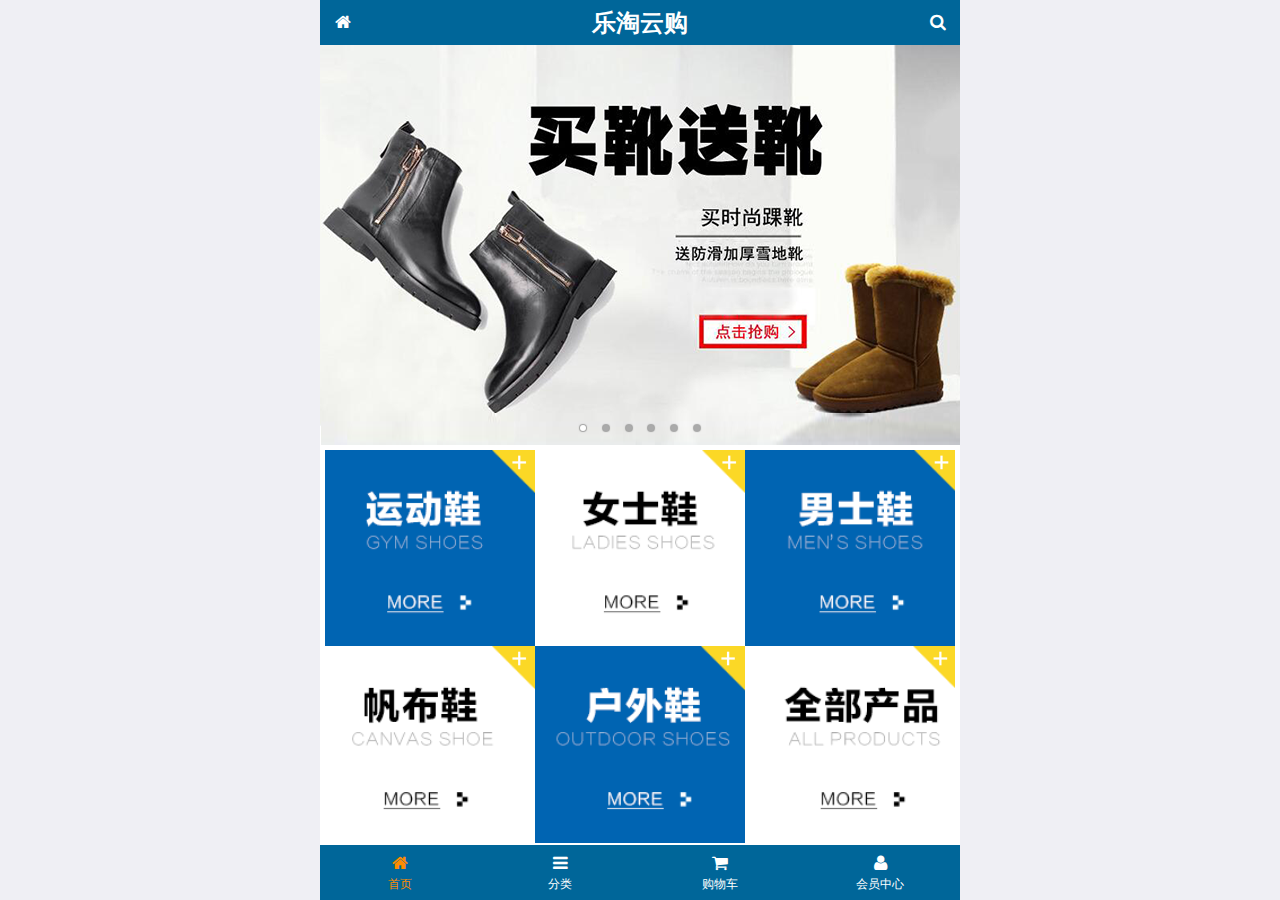
<file: public/front/index.html>
<!DOCTYPE html>
<html lang="en">
<head>
  <meta charset="UTF-8">
  <meta name="viewport"
        content="width=device-width, user-scalable=no, initial-scale=1.0, maximum-scale=1.0, minimum-scale=1.0">
  <title>乐淘云购</title>
  <link rel="stylesheet" href="./lib/mui/css/mui.min.css">
  <link rel="stylesheet" href="./lib/fa/css/font-awesome.min.css">
  <link rel="stylesheet" href="./css/common.css">
  <link rel="stylesheet" href="./css/index.css">
</head>
<body>
<div class="lt_container">
  
  <!--乐淘首页头部-->
  <div class="lt_header">
    <a href="#" class="icon_home"><span class="fa fa-home"></span></a>
    <h3>乐淘云购</h3>
    <a href="search.html" class="icon_search"><span class="fa fa-search"></span></a>
  </div>
  <!--乐淘首页内容-->
  
  
  <div class="lt_content">
    <div class="mui-scroll-wrapper">
      <div class="mui-scroll">
        <!--轮播图-->
        <div class="lt_banner">
          <div id="slider" class="mui-slider">
            <div class="mui-slider-group mui-slider-loop">
              <div class="mui-slider-item mui-slider-item-duplicate">
                <a href="#"><img src="./images/banner6.png"></a>
              </div>
              <div class="mui-slider-item mui-slider-item-duplicate">
                <a href="#"><img src="./images/banner1.png"></a>
              </div>
              <div class="mui-slider-item mui-slider-item-duplicate">
                <a href="#"><img src="./images/banner2.png"></a>
              </div>
              <div class="mui-slider-item mui-slider-item-duplicate">
                <a href="#"><img src="./images/banner3.png"></a>
              </div>
              <div class="mui-slider-item mui-slider-item-duplicate">
                <a href="#"><img src="./images/banner4.png"></a>
              </div>
              <div class="mui-slider-item mui-slider-item-duplicate">
                <a href="#"><img src="./images/banner5.png"></a>
              </div>
              <div class="mui-slider-item mui-slider-item-duplicate">
                <a href="#"><img src="./images/banner6.png"></a>
              </div>
              <div class="mui-slider-item mui-slider-item-duplicate">
                <a href="#"><img src="./images/banner1.png"></a>
              </div>
            </div>
            <div class="mui-slider-indicator">
              <div class="mui-indicator mui-active"></div>
              <div class="mui-indicator"></div>
              <div class="mui-indicator"></div>
              <div class="mui-indicator"></div>
              <div class="mui-indicator"></div>
              <div class="mui-indicator"></div>
            
            </div>
          </div>
        </div>
        
        <!--乐淘nav-->
        <div class="lt_category">
          <ul class="mui-clearfix">
            <li>
              <a href="#"><img src="./images/nav1.png" alt=""></a>
            </li>
            <li>
              <a href="#"><img src="./images/nav2.png" alt=""></a>
            </li>
            <li>
              <a href="#"><img src="./images/nav3.png" alt=""></a>
            </li>
            <li>
              <a href="#"><img src="./images/nav4.png" alt=""></a>
            </li>
            <li>
              <a href="#"><img src="./images/nav5.png" alt=""></a>
            </li>
            <li>
              <a href="#"><img src="./images/nav6.png" alt=""></a>
            </li>
          </ul>
        </div>
        
        <!--乐淘product-->
        
        <div class="lt_product mui-clearfix">
          <a href="#">
            <img src="./images/product.jpg" alt="">
            <p class="mui-ellipsis-2">adidas阿迪达斯 男式 场下休闲篮球鞋S83700场下休闲篮球鞋S83700 </p>
            <p>
              <span>560</span>
              <span>580</span>
            </p>
            <button class="mui-btn-blue">立即购买</button>
          </a>
          <a href="#">
            <img src="./images/product.jpg" alt="">
            <p class="mui-ellipsis-2">adidas阿迪达斯 男式 场下休闲篮球鞋S83700场下休闲篮球鞋S83700 </p>
            <p>
              <span>560</span>
              <span>580</span>
            </p>
            <button class="mui-btn-blue">立即购买</button>
          </a>
          <a href="#">
            <img src="./images/product.jpg" alt="">
            <p class="mui-ellipsis-2">adidas阿迪达斯 男式 场下休闲篮球鞋S83700场下休闲篮球鞋S83700 </p>
            <p>
              <span>560</span>
              <span>580</span>
            </p>
            <button class="mui-btn-blue">立即购买</button>
          </a>
          <a href="#">
            <img src="./images/product.jpg" alt="">
            <p class="mui-ellipsis-2">adidas阿迪达斯 男式 场下休闲篮球鞋S83700场下休闲篮球鞋S83700 </p>
            <p>
              <span>560</span>
              <span>580</span>
            </p>
            <button class="mui-btn-blue">立即购买</button>
          </a>
      
        </div>
      </div>
    </div>
  
  
  </div>
  
  
  <!--底部部分-->
  <div class="lt_footer">
    <ul class="mui-clearfix">
      <li class="now"><a href="index.html"><span class="fa fa-home"></span>
        <p>首页</p></a></li>
      <li><a href="category.html"><span class="fa fa fa-bars"></span>
        <p>分类</p></a></li>
      <li><a href="cart.html"><span class="fa fa fa-shopping-cart"></span>
        <p>购物车</p></a></li>
      <li><a href="user.html"><span class="fa fa fa-user"></span>
        <p>会员中心</p></a></li>
    </ul>
  </div>
</div>
<script src="./lib/zepto/zepto.min.js"></script>
<script src="./lib/mui/js/mui.min.js"></script>
<script src="./js/index.js"></script>
</body>
</html>
</file>
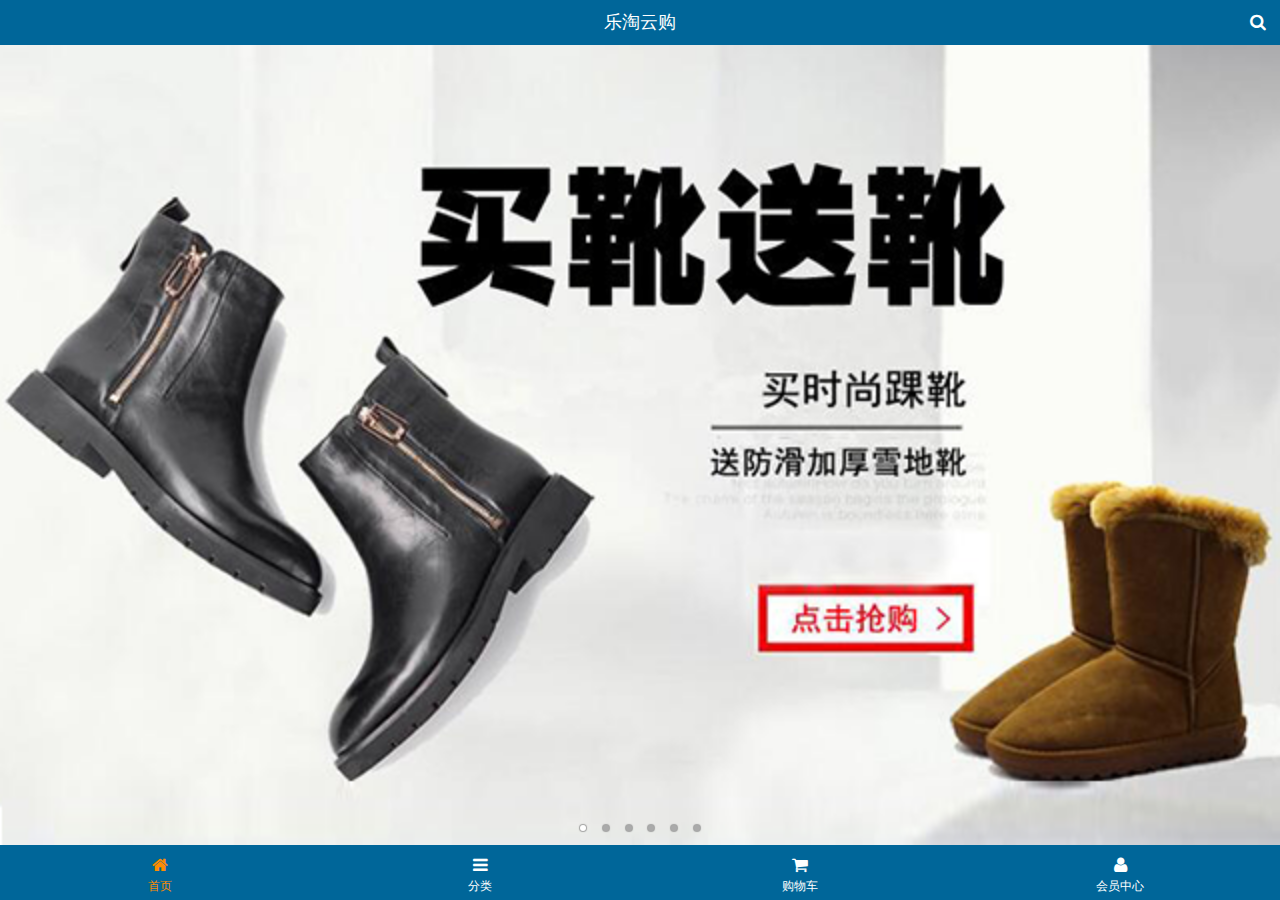
<file: public/mobile/index.html>
<!DOCTYPE html>
<html>
<head lang="en">
    <meta charset="UTF-8">
    <meta name="viewport" content="width=device-width,initial-scale=1.0,user-scalable=0"/>
    <title>乐淘首页</title>
    <link type="image/x-icon" rel="shortcut icon" href="images/favicon.ico">
    <link rel="stylesheet" href="assets/mui/css/mui.css"/>
    <link rel="stylesheet" href="assets/fa/css/font-awesome.min.css"/>
    <link rel="stylesheet" href="css/common.css"/>
    <link rel="stylesheet" href="css/index.css"/>
</head>
<body>
    <div class="lt_container">
        <header class="lt_topBar">
            <h3>乐淘云购</h3>
            <a class="btn_right" href="search.html"><span class="fa fa-search"></span></a>
        </header>
        <div class="lt_content">
            <div class="lt_wrapper">
                <div class="mui-scroll-wrapper">
                    <div class="mui-scroll">
                        <!--轮播图-->
                        <div class="mui-slider">
                            <div class="mui-slider-group mui-slider-loop">
                                <div class="mui-slider-item mui-slider-item-duplicate"><a href="#"><img src="images/banner6.png" /></a></div>
                                <div class="mui-slider-item mui-active"><a href="#"><img src="images/banner1.png" /></a></div>
                                <div class="mui-slider-item"><a href="#"><img src="images/banner2.png" /></a></div>
                                <div class="mui-slider-item"><a href="#"><img src="images/banner3.png" /></a></div>
                                <div class="mui-slider-item"><a href="#"><img src="images/banner4.png" /></a></div>
                                <div class="mui-slider-item"><a href="#"><img src="images/banner5.png" /></a></div>
                                <div class="mui-slider-item"><a href="#"><img src="images/banner6.png" /></a></div>
                                <div class="mui-slider-item mui-slider-item-duplicate"><a href="#"><img src="images/banner1.png" /></a></div>
                            </div>
                            <div class="mui-slider-indicator">
                                <div class="mui-indicator mui-active"></div>
                                <div class="mui-indicator"></div>
                                <div class="mui-indicator"></div>
                                <div class="mui-indicator"></div>
                                <div class="mui-indicator"></div>
                                <div class="mui-indicator"></div>
                            </div>
                        </div>
                        <!--导航栏-->
                        <nav class="lt_nav">
                            <a href="#"><img src="images/nav1.png" alt=""/></a>
                            <a href="#"><img src="images/nav2.png" alt=""/></a>
                            <a href="#"><img src="images/nav3.png" alt=""/></a>
                            <a href="#"><img src="images/nav4.png" alt=""/></a>
                            <a href="#"><img src="images/nav5.png" alt=""/></a>
                            <a href="#"><img src="images/nav6.png" alt=""/></a>
                        </nav>
                        <!--商品区块-->
                        <div class="lt_product">
                            <a class="item" href="#">
                                <img src="images/product.jpg" alt=""/>
                                <span class="mui-ellipsis-2 mui-text-left">adidas阿迪达斯 男式 场下休闲篮球鞋S83700 </span>
                                <p><span>&yen;560.00</span> <span>&yen;560.00</span></p>
                                <button class="mui-btn-blue">立即购买</button>
                            </a>
                            <a class="item" href="#">
                                <img src="images/product.jpg" alt=""/>
                                <span class="mui-ellipsis-2 mui-text-left">adidas阿迪达斯 男式 场下休闲篮球鞋S83700 </span>
                                <p><span>&yen;560.00</span> <span>&yen;560.00</span></p>
                                <button class="mui-btn-blue">立即购买</button>
                            </a>
                            <a class="item" href="#">
                                <img src="images/product.jpg" alt=""/>
                                <span class="mui-ellipsis-2 mui-text-left">adidas阿迪达斯 男式 场下休闲篮球鞋S83700 </span>
                                <p><span>&yen;560.00</span> <span>&yen;560.00</span></p>
                                <button class="mui-btn-blue">立即购买</button>
                            </a>
                            <a class="item" href="#">
                                <img src="images/product.jpg" alt=""/>
                                <span class="mui-ellipsis-2 mui-text-left">adidas阿迪达斯 男式 场下休闲篮球鞋S83700 </span>
                                <p><span>&yen;560.00</span> <span>&yen;560.00</span></p>
                                <button class="mui-btn-blue">立即购买</button>
                            </a>
                        </div>
                    </div>
                </div>
            </div>
        </div>
        <footer class="lt_tabBar">
            <ul>
                <li class="now"><a href="index.html"><span class="fa fa-home"></span><p>首页</p></a></li>
                <li><a href="category.html"><span class="fa fa-bars"></span><p>分类</p></a></li>
                <li><a href="cart.html"><span class="fa fa-shopping-cart"></span><p>购物车</p></a></li>
                <li><a href="user/index.html"><span class="fa fa-user"></span><p>会员中心</p></a></li>
            </ul>
        </footer>
    </div>
<script src="assets/mui/js/mui.js"></script>
<script src="js/common.js"></script>
<script src="js/index.js"></script>
</body>
</html>
</file>
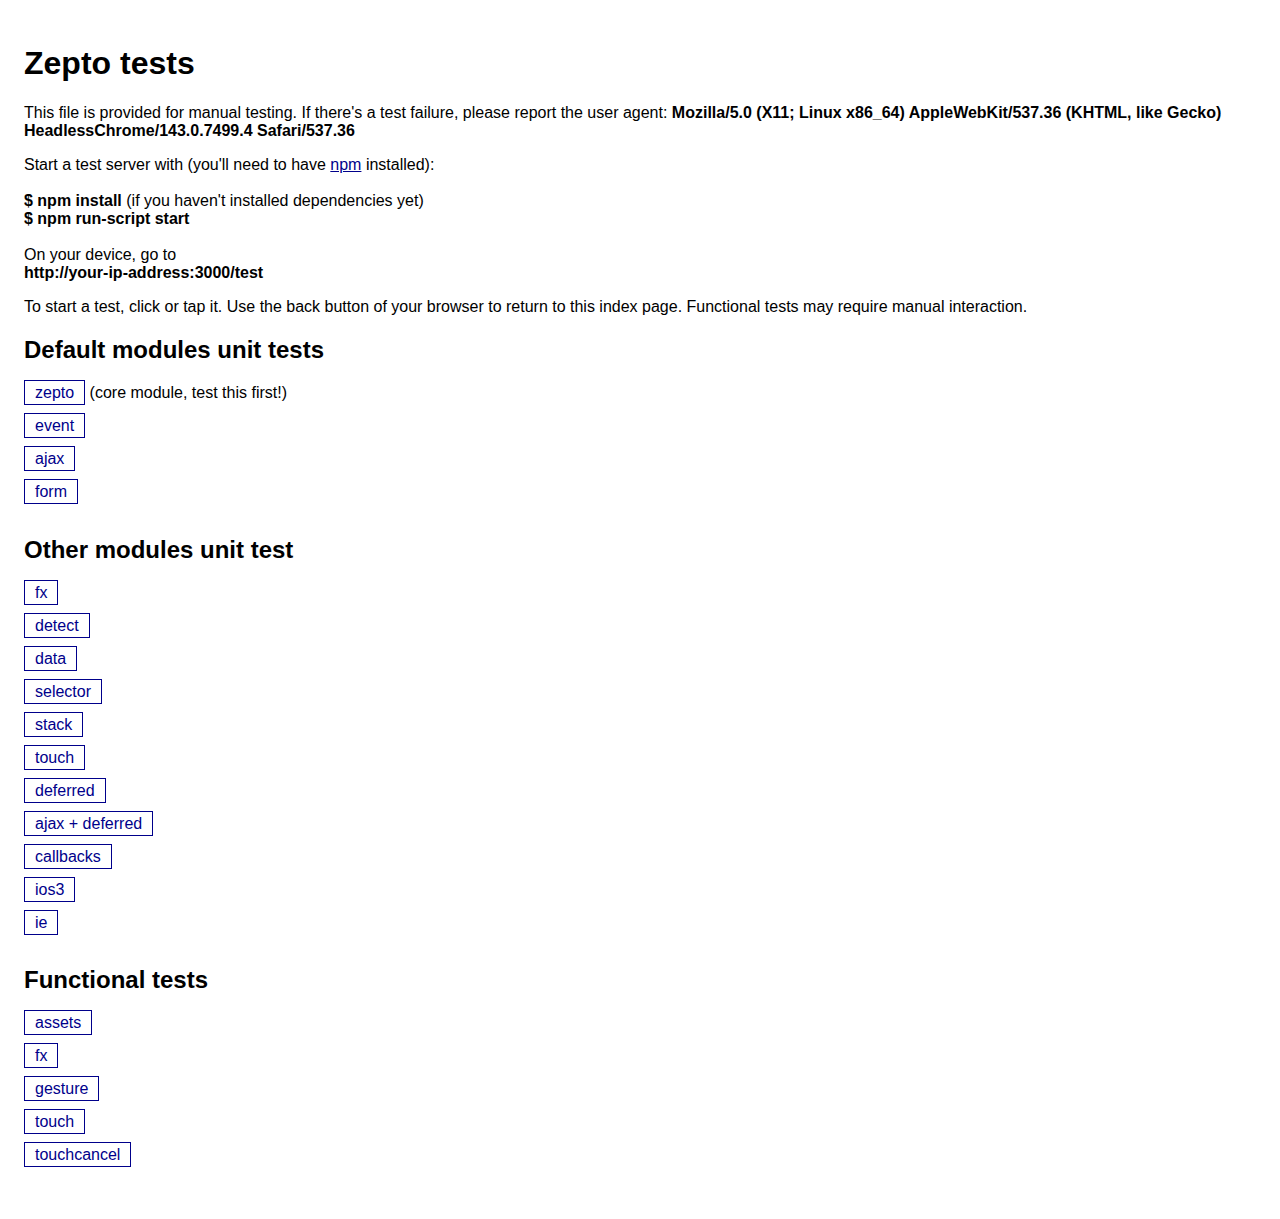
<file: public/back/lib/zepto-master/test/index.html>
<!DOCTYPE html>
<html>
<head>
  <meta charset="utf-8">
  <meta name="viewport" content="initial-scale=1.0, maximum-scale=1.0, user-scalable=0">
  <link rel="stylesheet" href="test.css">
  <title>Zepto tests</title>
</head>
<body>
  <h1>Zepto tests</h1>
  <p>
    This file is provided for manual testing. If there's a test failure,
    please report the user agent:
    <b><script>document.write(navigator.userAgent)</script></b>
  </p>
  <p>
    Start a test server with (you'll need to have <a href="https://npmjs.org">npm</a> installed):<br>
    <br>
    <b>$ npm install</b> (if you haven't installed dependencies yet)<br>
    <b>$ npm run-script start</b>
    <br><br>
    On your device, go to<br>
    <b>http://your-ip-address:3000/test</b>
  </p>
  <p>
    To start a test, click or tap it. Use the back button of
    your browser to return to this index page.
    Functional tests may require manual interaction.
  </p>

  <h2>Default modules unit tests</h2>
  <ul>
    <li><a href="zepto.html">zepto</a> (core module, test this first!)</li>
    <li><a href="event.html">event</a></li>
    <li><a href="ajax.html">ajax</a></li>
    <li><a href="form.html">form</a></li>
  </ul>

  <h2>Other modules unit test</h2>
  <ul>
    <li><a href="fx.html">fx</a></li>
    <li><a href="detect.html">detect</a></li>
    <li><a href="data.html">data</a></li>
    <li><a href="selector.html">selector</a></li>
    <li><a href="stack.html">stack</a></li>
    <li><a href="touch.html">touch</a></li>
    <li><a href="deferred.html">deferred</a></li>
    <li><a href="ajax_deferred.html">ajax + deferred</a></li>
    <li><a href="callbacks.html">callbacks</a></li>
    <li><a href="ios3.html">ios3</a></li>
    <li><a href="ie.html">ie</a></li>
  </ul>

  <h2>Functional tests</h2>
  <ul>
    <li><a href="functional/assets.html">assets</a></li>
    <li><a href="functional/fx.html">fx</a></li>
    <li><a href="functional/gesture.html">gesture</a></li>
    <li><a href="functional/touch.html">touch</a></li>
    <li><a href="functional/touchcancel.html">touchcancel</a></li>
  </ul>

  <script>
    // avoid caching
    (function(){
      [].slice.apply(document.getElementsByTagName('a')).forEach(function(link){
        link.href += '?' + (+new Date)
      })
    })()
  </script>
</body>
</file>
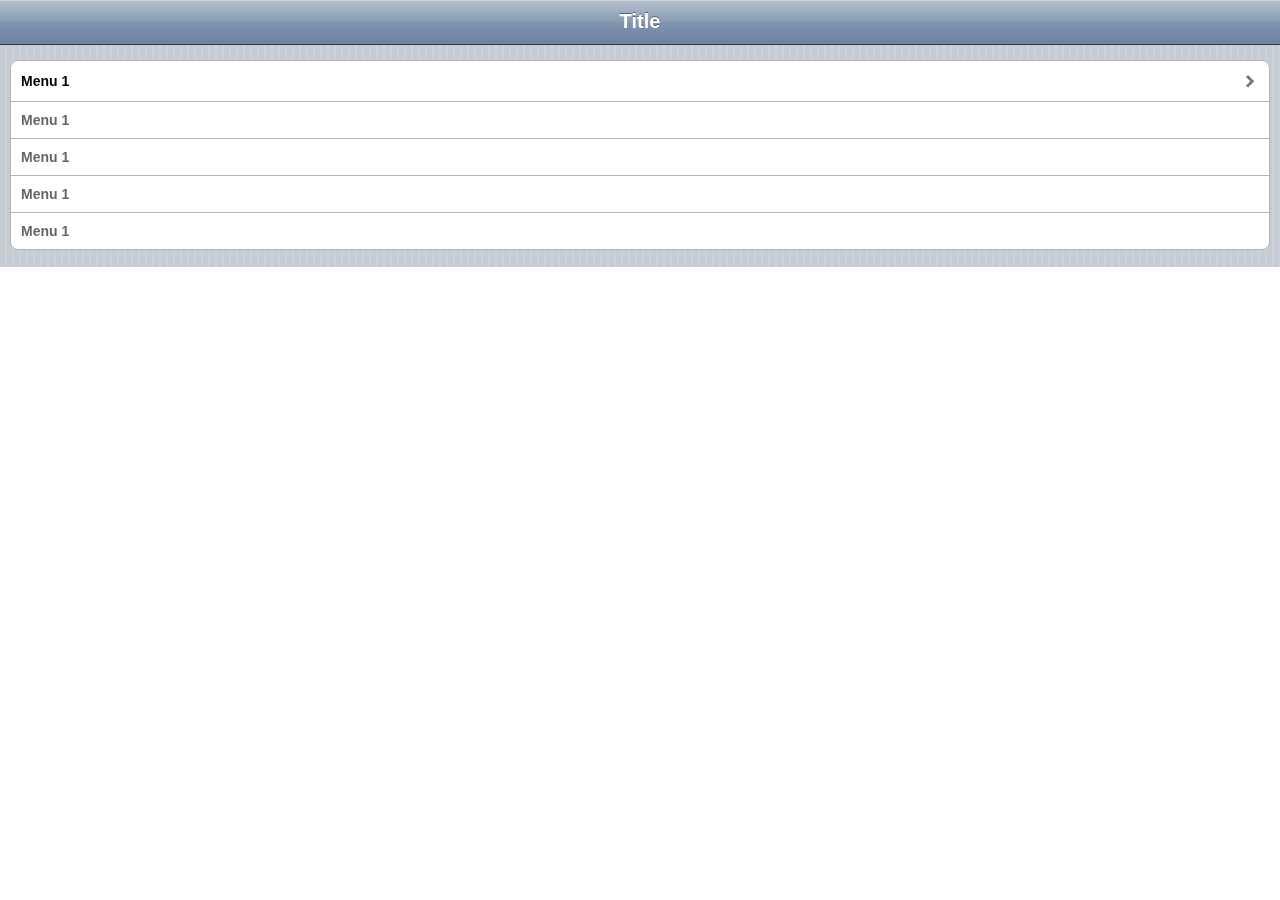
<file: public/back/lib/zepto-master/examples/iphone/index.html>
<!DOCTYPE html>
<html>
    <head>
      <title>iPhone.Zepto</title>
      <link href="iphone.css" media="screen" rel="stylesheet" type="text/css" />
      <meta name="viewport" content="width=device-width, initial-scale=1.0, maximum-scale=1.0, user-scalable=0"/>
      <meta name="apple-mobile-web-app-capable" content="yes" />
      <meta name="format-detection" content="telephone=no" />
    </head>
    <body>
      <section id="menu">
        <div class="toolbar">
          <h1>Title</h1>
        </div>
        <ul class="menu">
          <li class="arrow"><a href="#menu_1">Menu 1</a></li>
          <li>Menu 1</li>
          <li>Menu 1</li>
          <li>Menu 1</li>
          <li>Menu 1</li>
        </ul>
      </section>
      <section id="menu_1">
        <div class="toolbar">
          <h1>Menu 1</h1>
        </div>
        <ul class="menu">
          <li>SubMenu 1</li>
          <li>SubMenu 2</li>
        </ul>
      </section>
      <script src="../../src/zepto.js"></script>
      <script src="../../src/event.js"></script>
      <script src="../../src/touch.js"></script>
      <script>
        $(document).ready(function(){
          var activate = ('createTouch' in document) ? 'touchstart' : 'click'

          $("body > section").first().addClass("current")

          $("a.back").live(activate, function(event) {
            var current = $(this).attr("href")
            $(".current").removeClass("current").addClass("reverse")
            $(current).addClass("current")
          })

          $(".menu a[href]").live(activate, function(event) {
            var link = $(this), section = link.closest('section'),
              prev_element = "#"+(section.removeClass("current").addClass("reverse").attr("id"))
            $(link.attr("href")).addClass("current")
            $(".current .back").remove()
            $(".current .toolbar").prepend("<a href=\""+prev_element+"\" class=\"back\">Back</a>")
          })
        })
      </script>
    </body>
</html>
</file>
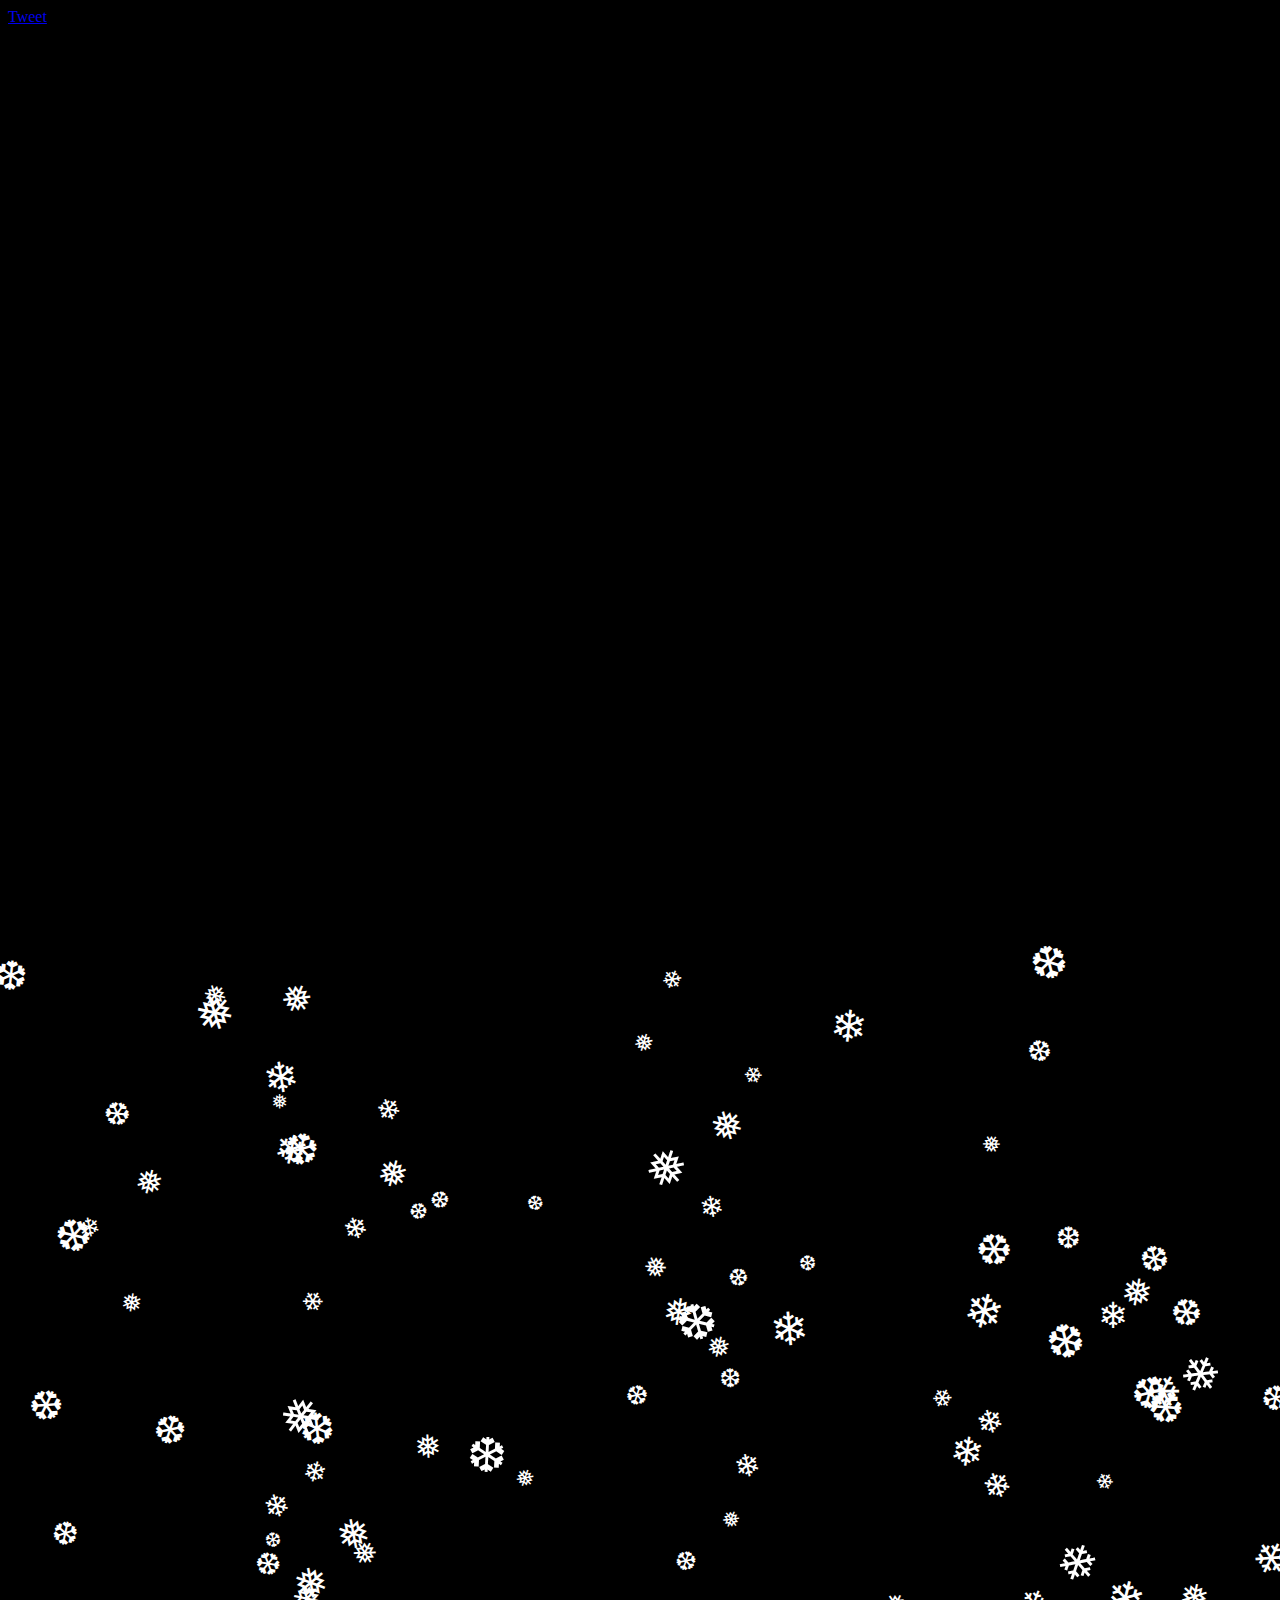
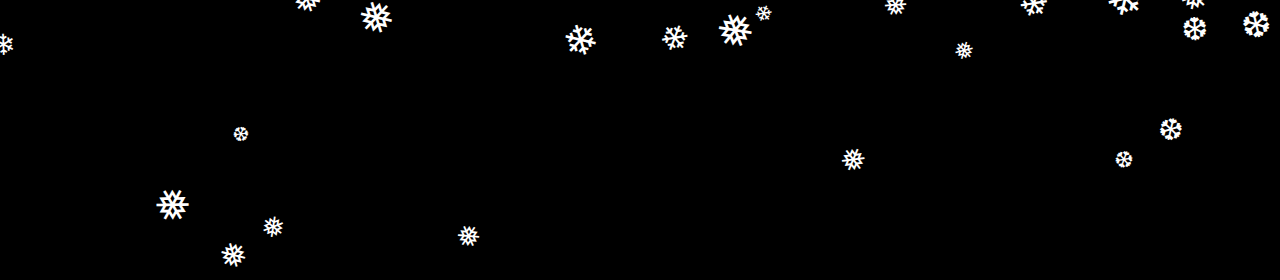
<file: public/back/lib/zepto-master/examples/snow/index.html>
<!DOCTYPE html>
<html>
  <head>
    <title>Let it snow with Zepto.js</title>
    <meta name="name" content="content">
    <meta content="text/html; charset=utf-8" http-equiv="Content-Type">
    <style>
      body { background: #000; color: #fff; overflow: hidden }
      div { position: absolute; }
    </style>
  </head>
  <body>

  <script src="../../src/zepto.js"></script>
  <script src="../../src/event.js"></script>
  <script src="../../src/fx.js"></script>

  <a href="https://twitter.com/share" class="twitter-share-button" data-url="http://zeptojs.com/let-it-snow" data-text="Let it snow with Zepto.js" data-via="zeptojs" data-lang="en">Tweet</a>
  <script>!function(d,s,id){var js,fjs=d.getElementsByTagName(s)[0];if(!d.getElementById(id)){js=d.createElement(s);js.id=id;js.src="//platform.twitter.com/widgets.js";fjs.parentNode.insertBefore(js,fjs);}}(document,"script","twitter-wjs")</script>

  <script>
    $(document).ready(function(){
      var i = 100, glyphs = '❄❅❆'.split('')

      function rand(max){ return Math.floor(Math.random()*max) }

      function addFlake(){
        var el = $('<div><div>' + glyphs[rand(glyphs.length)] + '</div></div>')
        $('body').append(el)
        el.css({ left: rand(100)+'%', top: -100-rand(500), fontSize: 20+rand(30) })
        el.anim(
          { translateY: 1500+rand(500)+'px', translateX: 50-rand(100)+'px', rotate: (2e3-rand(4e3))+'deg' },
          6+rand(10),
          'linear',
          function(){
            addFlake()
            el.remove() // garbage collect
          }
        )
      }

      while(i--) addFlake()

      // enable for extra fun
      //window.ondeviceorientation = function(event){
      //  ('alpha' in event) && $('body').css({ '-webkit-transform': 'rotate('+event.alpha+'deg)'})
      //}
    })
  </script>
  </body>
</html>
</file>
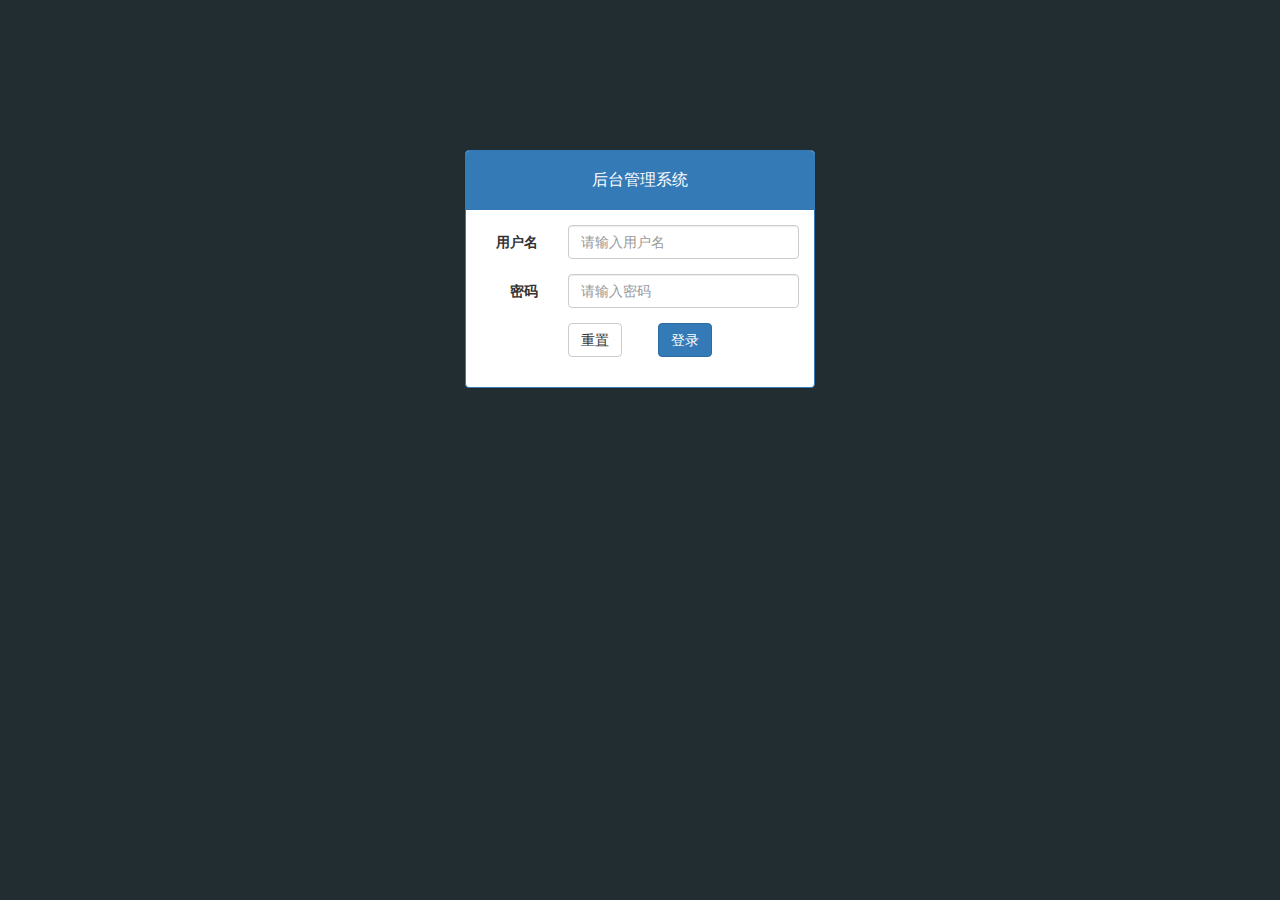
<file: public/back/login.html>
<!DOCTYPE html>
<html lang="en">
<head>
  <meta charset="UTF-8">
  <title>Title</title>
  <link rel="stylesheet" href="./lib/bootstrap/css/bootstrap.min.css">
  <link rel="stylesheet" href="./lib/bootstrap-validator/css/bootstrapValidator.min.css">
  <link rel="stylesheet" href="./css/common.css">
  <style>
    body {
      background-color: #222D32;
    }
  </style>
</head>
<body>
<div class="container">
  <div class="col-md-4 col-md-offset-4">
    <div class="panel panel-primary mt150">
      <div class="panel-heading">
        <h3 class="panel-title tc mt10 mb10">后台管理系统</h3>
      </div>
      <div class="panel-body">
        <form id="form" class="form-horizontal" autocomplete="off">
          <div class="form-group">
            <label for="inputUserName3" class="col-sm-3 control-label">用户名</label>
            <div class="col-sm-9">
              <input name="username" type="text" class="form-control" id="inputUserName3" placeholder="请输入用户名">
            </div>
          </div>
          <div class="form-group">
            <label for="inputPassword3" class="col-sm-3 control-label">密码</label>
            <div class="col-sm-9">
              <input name="password" type="password" class="form-control" id="inputPassword3" placeholder="请输入密码">
            </div>
          </div>
          <div class="form-group">
            <div class="col-sm-offset-3 col-sm-6">
              <button type="reset" class="btn btn-default pull-left">重置</button>
              <button type="submit" class="btn btn-primary pull-right">登录</button>
            </div>
          </div>
        </form>
      </div>
    </div>
  </div>
</div>

<script src="./lib/jquery/jquery.min.js"></script>
<script src="./lib/bootstrap/js/bootstrap.min.js"></script>
<script src="./lib/bootstrap-validator/js/bootstrapValidator.min.js"></script>
<script src="./lib/nprogress/nprogress.js"></script>
<script src="./js/common.js"></script>
<script src="./js/login.js"></script>
</body>
</html>
</file>
<file: public/front/css/common.css>
html, body {
  height: 100%;
}

/*初始化*/
* {
  margin: 0;
  padding: 0;
  list-style: none;
}

p {
  margin: 0;
  padding: 0;
}

/*头部开始 */
.lt_container {
  width: 100%;
  height: 100%;
  max-width: 640px;
  min-width: 320px;
  margin: 0 auto;
  padding-top: 45px;
  padding-bottom: 55px;
  background-color: #fff;
}

.lt_header {
  top: 0;
  height: 45px;
  width: 100%;
  background-color: #069;
  text-align: center;
  max-width: 640px;
  min-width: 320px;
  position: fixed;
  z-index: 999;
}

.lt_header a {
  position: absolute;
  width: 45px;
  height: 45px;
  top: 0;
  line-height: 45px;
  color: #fff;
}

.lt_header .icon_home {
  left: 0;
}

.lt_header .icon_search {
  right: 0;
}

.lt_header h3 {
  margin: 0 45px;
  line-height: 45px;
  color: #fff;
}

/*头部结束*/

/*产品部分开始*/
.lt_product {
  padding: 0 10px 10px 10px;
}

.lt_product a {
  width: 48%;
  border: 1px solid #ccc;
  float: left;
  text-align: center;
  padding: 10px;
  margin-top: 10px;
  color: #666666;
}

.lt_product a:nth-child(odd) {
  margin-right: 4%;
}

.lt_product img {
  width: 100%;
}

.lt_product span:first-child {
  color: red;
}

.lt_product span:last-child {
  text-decoration: line-through;
}

/*产品部分结束*/


/*内容部分*/
.lt_content {
  height: 100%;
  width: 100%;
  position: relative;
  background-color: #fff;
}
/*内容部分结束*/


/*底部开始*/
.lt_footer {
  height: 55px;
  max-width: 640px;
  width: 100%;
  background-color: #069;
  position: fixed;
  bottom: 0;
  z-index: 999;
}

.lt_footer li {
  width: 25%;
  float: left;
}

.lt_footer li.now a {
  color: darkorange;
}

.lt_footer li.now p {
  color: darkorange;
}

.lt_footer a {
  padding-top: 8px;
  height: 55px;
  display: block;
  color: #fff;
  text-align: center;
}

.lt_footer p {
  font-size: 12px;
  color: #fff;
}
</file>
<file: public/front/css/index.css>
/*导航部分开始*/
.lt_category{
  width: 100%;
  padding: 5px;
  margin-bottom: 10px;
}
img{
  display: block;
  width: 100%;
  height: 100%;
}
.lt_category li{
  width: 33.33%;
  float: left;
}
/*导航部分结束*/

/*产品部分开始*/

/*产品部分结束*/
</file>
<file: public/mobile/css/index.css>
/*������*/
.lt_nav{
    margin-top: 10px;
    padding: 0 10px;
}
.lt_nav a{
    float: left;
    width: 33.3333%;
}
.lt_nav a img{
    width: 100%;
    display: block;
}
</file>
<file: public/back/lib/zepto-master/test/test.css>
* {
  font-family: -apple-system-font, Helvetica, sans-serif;
}
body {
  padding: 1em;
}
a:link, a:visited { color: darkblue; }
#results.failed em { font-style: normal; color: crimson; }
#results.passed em { font-style: normal; color: darkgreen; }
#fixtures {
  position: absolute;
  top: -10000px;
  left: -10000px;
}
#nav {
  list-style: none;
  padding: 0;
  margin: 2em 0 0 0;
  font-size: 12px;
  max-width: 30em;
}
#nav a {
  padding: .8em 1.5em;
  background: #eee;
  border-top: 2px solid white;
  text-decoration: none;
  text-transform: uppercase;
  letter-spacing: .1em;
  display: block;
  color: #555;
}
#nav .current a { background: #ccc; color: black; }
#nav a:active { background: #555; color: white; }

ul {
  padding: 0;
}

li {
  list-style-type: none;
  padding: 0 0 15px;
}

li a {
  font-size: 16px;
  border: 1px solid darkblue;
  padding: 3px 10px;
  text-decoration: none;
}
li a:visited {
  border-color: #888;
  color: #aaa;
}

@media only screen and (max-device-width:480px) {
  body { margin: 7px; font-size: small; }
  h1 { margin: 0; }
  h1, #results { text-align: center; }
  #results { min-height: 3em; }
  #nav { font-size: 14px; max-width: auto; }
}
</file>
<file: public/back/lib/zepto-master/examples/iphone/iphone.css>
* {
  margin: 0px;
  padding: 0px;
}
.toolbar {
  -webkit-box-sizing: border-box;
  background: #6D84A2 url([data-uri]) repeat-x;
  border-bottom: 1px solid #2D3642;
  height: 45px;
  padding: 10px;
  position: relative;
}
body {
  -webkit-perspective: 800;
  -webkit-text-size-adjust: none;
  -webkit-transform-style: preserve-3d;
  -webkit-user-select: none;
  font-family: Helvetica;
  overflow-x: hidden;
  height: 100%;
  width: 100%;
}

body > section {
  background: #C5CCD3 url([data-uri]);
  display: block;
  left: 0px;
  position: absolute;
  width: 100%;
  -webkit-transform: translate3d(100%,0%,0%);
  opacity: 0;
  -webkit-transition: all 0.25s ease-in-out;
  -webkit-transform-style: preserve-3d;
  z-index: -10;
}

.reverse {
  -webkit-transform: translate3d(-100%, 0%, 0%);
  opacity: 0;
}

.current {
  -webkit-transform: translate3d(0%,0%, 0%);
  opacity: 1;
  z-index: 1;
}
h1, h2 {
  color: #4C566C;
  font: normal normal bold 18px/normal Helvetica;
  margin: 10px 20px 6px;
  text-shadow: rgba(255, 255, 255, 0.19)
}
body.landscape .toolbar > h1 {
  margin-left: -125px;
  width: 250px;
}

.toolbar > h1 {
  color: white;
  font-size: 20px;
  font-weight: bold;
  height: 40px;
  left: 50%;
  line-height: 1em;
  margin: 1px 0px 0px -75px;
  overflow: hidden;
  position: absolute;
  text-align: center;
  text-overflow: ellipsis;
  text-shadow: rgba(0, 0, 0, 0.398438) 0px -1px 0px;
  top: 10px;
  white-space: nowrap;
  width: 150px;
}

ul {
  background: white;
  border: 1px solid #B4B4B4;
  border-bottom-left-radius: 8px 8px;
  border-bottom-right-radius: 8px 8px;
  border-top-left-radius: 8px 8px;
  border-top-right-radius: 8px 8px;
  color: black;
  font: normal normal bold 17px/normal Helvetica;
  margin: 15px 10px 17px;
  padding: 0px;
}

ul li {
  color: black;
  font-size: 14px;
  border-top: 1px solid #B4B4B4;
  color: #666;
  list-style-type: none;
  padding: 10px;
}

li:first-child, li:first-child a {
  border-top: 0px;
  border-top-left-radius: 8px 8px;
  border-top-right-radius: 8px 8px;
}

ul li.arrow {
  background-image: url([data-uri]);
  background-position: 100% 50%;
  background-repeat: no-repeat;
}

body > .current {
  display: block !important;
}

body.landscape > * {
  min-height: 320px;
}


ul li a, li.img a + a {
  color: black;
  display: block;
  margin: -10px;
  overflow: hidden;
  padding: 12px 10px;
  text-decoration: none;
  text-overflow: ellipsis;
  white-space: nowrap;
}


.button, .back, .cancel, .add {
-webkit-border-image: url([data-uri]) 0 5 0 5 stretch stretch;
background: none;
border-width: 0px 5px;
color: white;
font-family: inherit;
font-size: 12px;
font-weight: bold;
height: 30px;
line-height: 30px;
margin: 0px;
overflow: ;
padding: 0px 3px;
position: absolute;
right: 6px;
text-decoration: none;
text-overflow: ellipsis;
text-shadow: rgba(0, 0, 0, 0.496094) 0px -1px 0px;
top: 8px;
white-space: nowrap;
width: auto;
}

.back {
  -webkit-border-image: url([data-uri]) 0 8 0 14 stretch stretch;
border-width: 0px 8px 0px 14px;
left: 6px;
max-width: 55px;
padding: 0px;
right: auto;
}
</file>
<file: public/back/css/common.css>
.mt150 {
  margin-top: 150px;
}

.mt10 {
  margin-top: 10px;
}

.mb10 {
  margin-bottom: 10px;
}
.mb20{
  margin-bottom: 20px;
}
.tc {
  text-align: center;
}

.aside {
  width: 180px;
  height: 100%;
  background-color: #222d32;
  position: fixed;
  left: 0;
  transition: all 1s;
  z-index: 999;
}

.aside.now {
  left: -180px;
}

.aside .brand a {
  height: 50px;
  line-height: 50px;
  color: #fff;
  text-align: center;
  font-size: 20px;
  display: block;
  background-color: #337ab7;
}

a:link, a:hover, a:visited, a:active {
  text-decoration: none;
}

.user {
  padding: 30px;
}

.user img {
  display: block;
  width: 50px;
  height: 50px;
  border-radius: 50%;
  margin: 0 auto;
}

.user p {
  color: #fff;
  font-size: 16px;
  text-align: center;
  line-height: 40px;
  height: 40px;
}

ul {
  margin: 0;
  padding: 0;
  list-style: none;
}

.list a {
  display: block;
  height: 40px;
  line-height: 40px;
  color: #ccc;
  padding-left: 30px;
  border: 3px solid transparent;
}

.list a.now {
  background-color: #1d1f21;
  border-left-color: #367fa9;
  color: #fff;
}

.list li > a {
  padding-left: 50px;
}

.list li > div > a {
  padding-left: 80px;
}

.main {
  margin-left: 180px;
  transition: all 1s;
  padding-top:70px;
}

.main.now {
  margin-left: 0;
}

.lt_header {
  width: 100%;
  height: 50px;
  line-height: 50px;
  background-color: #3c8dbc;
  padding: 0 20px 0 200px;
  margin-bottom: 20px;
  position: fixed;
  left:0;
  top:0;
  z-index: 998;
  transition: all 1s;
}
.lt_header.now{
  padding: 0 20px;
  
}
.lt_header span {
  color: #fff;
  font-size: 16px;
}

#logout_modal .modal-body p {
  color: #a94442;
}

.lt_content .pic_left,
.lt_content .pic_right {
  width: 45%;
  height: 400px;
}
.pic_wrap{
  position: relative;
  width: 82px;
  height: 34px;
}
.pic_wrap:hover button{
  color: #333;
  background-color: #e6e6e6;
  border-color: #adadad;
}
.pic_wrap button{
  height: 34px;
}
.pic_wrap input{
  width: 100%;
  position: absolute;
  opacity:0;
  left: 0;
  top:0;
}
</file>
<file: public/mobile/css/common.css>
/*reset css*/
/*common css*/
/*大容器*/
.lt_container{
    position: absolute;
    left: 0;
    top: 0;
    background: #fff;
    width: 100%;
    height: 100%;
    overflow: hidden;
}
/*顶部通栏*/
.lt_topBar{
    width: 100%;
    height: 45px;
    background: #069;
    position: absolute;
    left: 0;
    top: 0;
}
.lt_topBar h3{
    font-size: 18px;
    line-height: 45px;
    text-align: center;
    color: #fff;
    margin: 0;
    font-weight: normal;
}
.lt_topBar a{
    position: absolute;
    top: 0;
    width: 45px;
    height: 45px;
    text-align: center;
    line-height: 45px;
    color: #fff;
}
.lt_topBar .btn_left{
    left: 0;
}
.lt_topBar .btn_left .mui-icon{
    font-weight: bold;
}
.lt_topBar .btn_right{
    right: 0;
}
/*主体内容*/
.lt_content{
    width: 100%;
    height: 100%;
    padding-top: 45px;
    padding-bottom: 55px;
}
.lt_content .lt_wrapper{
    width: 100%;
    height: 100%;
    position: relative;
}
/*底部页签*/
.lt_tabBar{
    width: 100%;
    height: 55px;
    background: #069;
    position: absolute;
    left: 0;
    bottom: 0;
}
.lt_tabBar ul{
    list-style: none;
    margin: 0;
    padding: 0;
}
.lt_tabBar ul li{
    width: 25%;
    float: left;
    text-align: center;
    padding-top: 10px;
}
.lt_tabBar ul li.now a{
    color: darkorange;
}
.lt_tabBar ul li.now a p{
    color: darkorange;
}
.lt_tabBar ul li a{
    color: #fff;
}
.lt_tabBar ul li a p{
    color: #fff;
    font-size: 12px;
    padding-bottom: 0;
    margin-bottom: 0;
}


/*model css*/

/*商品*/
.lt_product{
    padding: 0 10px;
    background: #fff;
}
.lt_product .item{
    width: 48%;
    float: left;
    text-align: center;
    box-shadow: 0 0 5px #ccc;
    margin-top: 10px;
    padding: 10px 5px;
}
/*even 偶数  odd 奇数*/
.lt_product .item:nth-child(even){
    margin-left: 4%;
}
.lt_product .item img{
    width: 100%;
    display: block;
    margin-bottom:5px;
}
.lt_product .mui-ellipsis-2{
    height: 41px;
}
.lt_product .item p{
    font-size: 12px;
}
.lt_product .item p span:first-child{
    color: red;
}
.lt_product .item p span:last-child{
    color: grey;
    text-decoration: line-through;
}

/*加载中效果*/
.loading{
    min-height: 250px;
    width: 100%;
    text-align: center;
    line-height: 250px;
}
.loading .mui-icon{
    color: #069;
    animation: rotateLoading 1s infinite;
}
@keyframes rotateLoading {
    from{
        transform: rotate(0deg);
        -webkit-transform: rotate(0deg);
    }
    to{
        transform: rotate(360deg);
        -webkit-transform: rotate(360deg);
    }
}
/*webkit兼容*/
@-webkit-keyframes rotateLoading {
    from{
        transform: rotate(0deg);
        -webkit-transform: rotate(0deg);
    }
    to{
        transform: rotate(360deg);
        -webkit-transform: rotate(360deg);
    }
}
</file>
<file: public/back/lib/bootstrap-validator/css/bootstrapValidator.min.css>
/*!
 * BootstrapValidator (http://bootstrapvalidator.com)
 * The best jQuery plugin to validate form fields. Designed to use with Bootstrap 3
 *
 * @version     v0.5.1, built on 2014-08-22 4:55:09 PM
 * @author      https://twitter.com/nghuuphuoc
 * @copyright   (c) 2013 - 2014 Nguyen Huu Phuoc
 * @license     MIT
 */

.bv-form .help-block{margin-bottom:0}.bv-form .tooltip-inner{text-align:left}.nav-tabs li.bv-tab-success>a{color:#3c763d}.nav-tabs li.bv-tab-error>a{color:#a94442}
</file>
